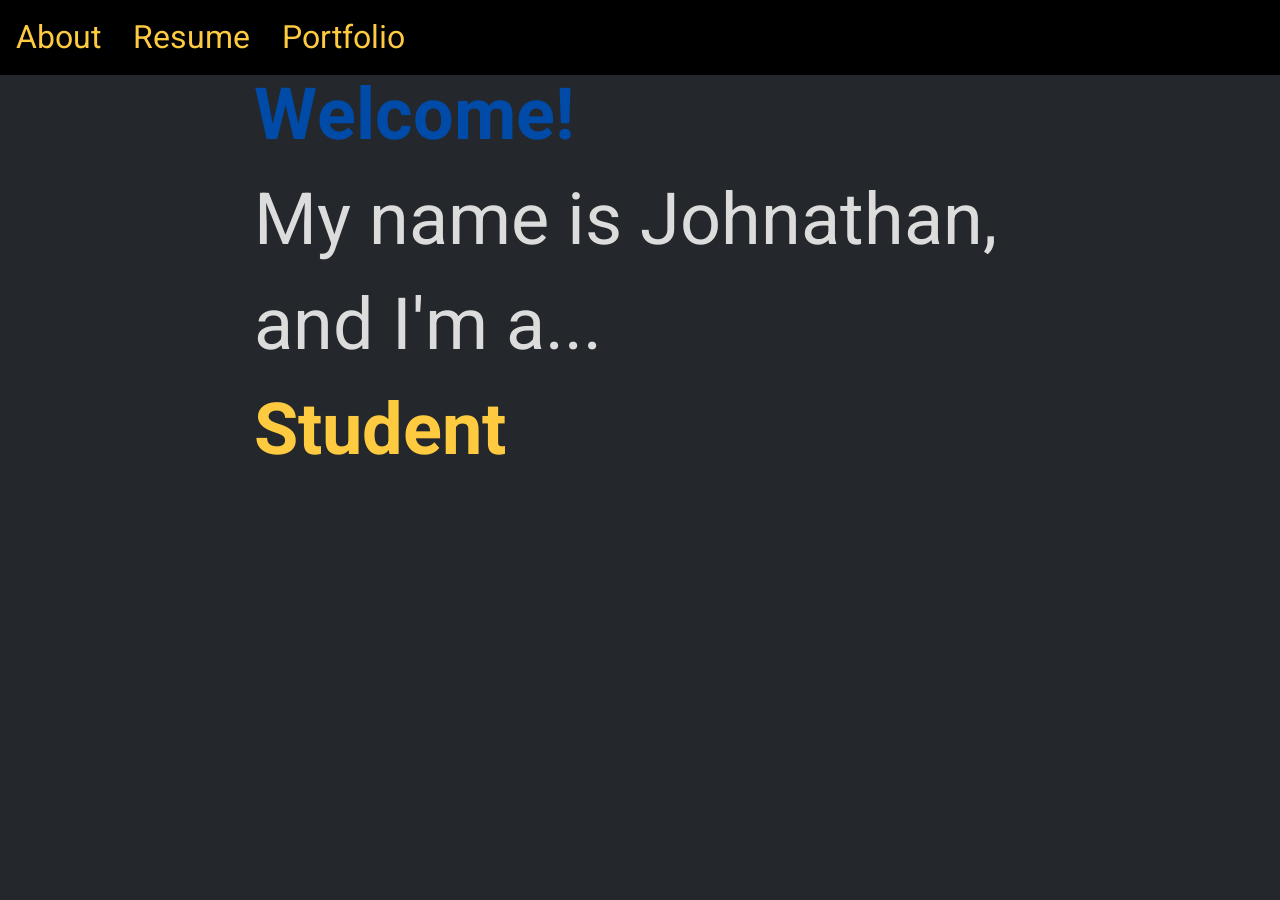
<file: index.html>
<!DOCTYPE html>
<html>
    <head>
        <title>Home | Johnathan Van-Doninck</title>
        <meta charset="UTF-8">
        <meta name="description" content="My resume, portfolio and some other neat details">
        <meta name="author" content="Johnathan Van-Doninck">
        <meta name="keywords" content="HTML, CSS, Javascript, Typescript, C/++, Electrical Engineering">
        <meta name="viewport" content="width=device-width, initial-scale=1.0">
        <meta lang="en">
        <link rel="stylesheet" href="src/style/style.css">
        <script src="src/scripts/slider.js"></script>
        
        <!--Fonts-->
        <link rel="preconnect" href="https://fonts.googleapis.com">
        <link rel="preconnect" href="https://fonts.gstatic.com" crossorigin>
        <link href="https://fonts.googleapis.com/css2?family=Comic+Neue:ital,wght@0,300;0,400;0,700;1,300;1,400;1,700&family=Heebo:wght@100..900&display=swap" rel="stylesheet">
        <!--/Fonts-->
    </head>
    <body class="center">
        <div>
            <ul class="navbar">
               <li class="nav-item"><a>About</a></li>
               <li class="nav-item"><a>Resume</a></li> 
               <li class="nav-item"><a>Portfolio</a></li>
            </ul>
        </div>
        <div class="content">
            <h1>Welcome!</h1>
            <div id="slider">
                <div class="span">
                My name is Johnathan, and I'm a...
                <div class="span" id="sliderValue"></div>
            </div>
                
        </div>
    </body>
</html>
</file>
<file: src/style/style.css>
/* Elements */
body {
  font-family: 'Heebo';
  background-color: #24272B;
  margin: 0 auto;
  color: #dcdcdc;
  min-height: 100vh;
  display: flex;
}

h1 {
  -webkit-text-fill-color: #004BA8;
  font-size: 72px;
  padding: 0px;
  margin: 0px;
}
/* /Elements */


/* Classes */
.content {
  display: block;
  margin-top: 5%;
  justify-self: left;

}
.navbar {
  position: absolute;
  background-color: black;
  list-style-type: none;
  margin: 0;
  padding: 0;
  display: flex;
  left: 0;
  right: 0;
}

.nav-item {
  float: left;
}

.nav-item a {
  color: #FDCA40;
  text-align: center;
  padding: 14px 16px;
  text-decoration: none;
  display: block;
  justify-content: center;
  align-items: center;
  font-size: xx-large;
}

.nav-item a:hover {
  animation: grow .3s;
  scale: 150%;
}

.center {
  display: flex;
  justify-content: center;
}

.start {
  opacity: 0;
}
 
.animation {
  animation: fade .3s forwards;
}

.holder-animation {
  animation: holder 4s;
}
/* /Classes */


/* IDs */
#self_portrait {
  justify-content: left;
  border-radius: 100%;
}

#slider {
  width: 772px;
  display: flex;
  gap: 15px;
  font-size: 72px;
}

#sliderValue {
  display: flex;
  color: #FDCA40;
  font-weight: 700;
}
/* /IDs */


/* At-Rules */
@keyframes grow {
  0% {
    scale: 100%;
  }
  100% {
    scale: 150%;
  }
}
@keyframes fade {
  0%{
    opacity: 0;
    transform: translateY(20px);
  }
  100%{
    opacity: 1;
    transform: translateY(0px);
  }
}
 
@keyframes holder {
  0%{
    opacity: 1;
  }
  95%{
    opacity: 1;
  }
  100%{
    opacity: 0;
  }
}
/* /At-Rules */


/* Fonts */
/* Heebo */
.comic-neue-light {
  font-family: "Comic Neue", cursive;
  font-weight: 300;
  font-style: normal;
}

.comic-neue-regular {
  font-family: "Comic Neue", cursive;
  font-weight: 400;
  font-style: normal;
}

.comic-neue-bold {
  font-family: "Comic Neue", cursive;
  font-weight: 700;
  font-style: normal;
}

.comic-neue-light-italic {
  font-family: "Comic Neue", cursive;
  font-weight: 300;
  font-style: italic;
}

.comic-neue-regular-italic {
  font-family: "Comic Neue", cursive;
  font-weight: 400;
  font-style: italic;
}

.comic-neue-bold-italic {
  font-family: "Comic Neue", cursive;
  font-weight: 700;
  font-style: italic;
}

/* /Heebo */
/* /Fonts */
</file>
